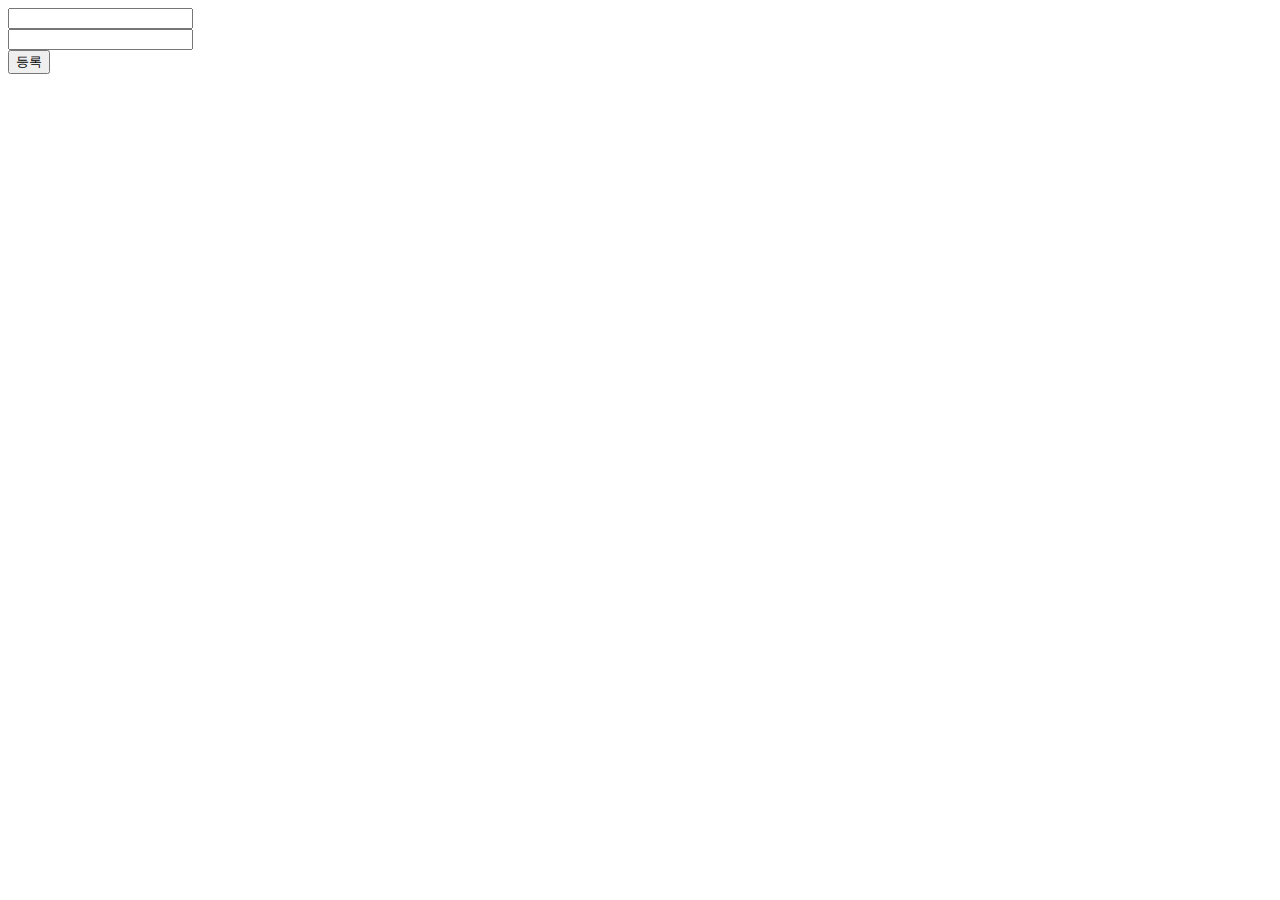
<file: src/main/resources/templates/board/board_add.html>
<!DOCTYPE HTML>
<html xmlns:th="http://www.thymeleaf.org">
<head>
    <title>글 등</title>
    <meta http-equiv="Content-Type" content="text/html; charset=UTF-8" />
    <link rel="shortcut icon" href="#">

    <script src="//code.jquery.com/jquery-1.11.0.min.js"></script>
</head>
<body>
    <div>
        <form id="board_box" action="/create-job" method="post">
            <input type="text" name="title" id="title"> <br>
            <input type="text" name="content" id="content"> <br>
            <input type="button" value="등록" id="addBtn">
        </form>
    </div>

    <script>
        $(document).ready(function() {
            $("#addBtn").on("click",function() {

                const boardEntity = {
                    title: $("#title").val(),
                    content: $("#content").val()
                }

                $.ajax({
                    url: "/boards/create",
                    data: JSON.stringify(boardEntity),
                    type: 'POST',
                    contentType: 'application/json',
                    success: function(data) {
                        window.location.href = '/boards';
                    }
                })
            });
        })
    </script>
</body>
</html>
</file>
